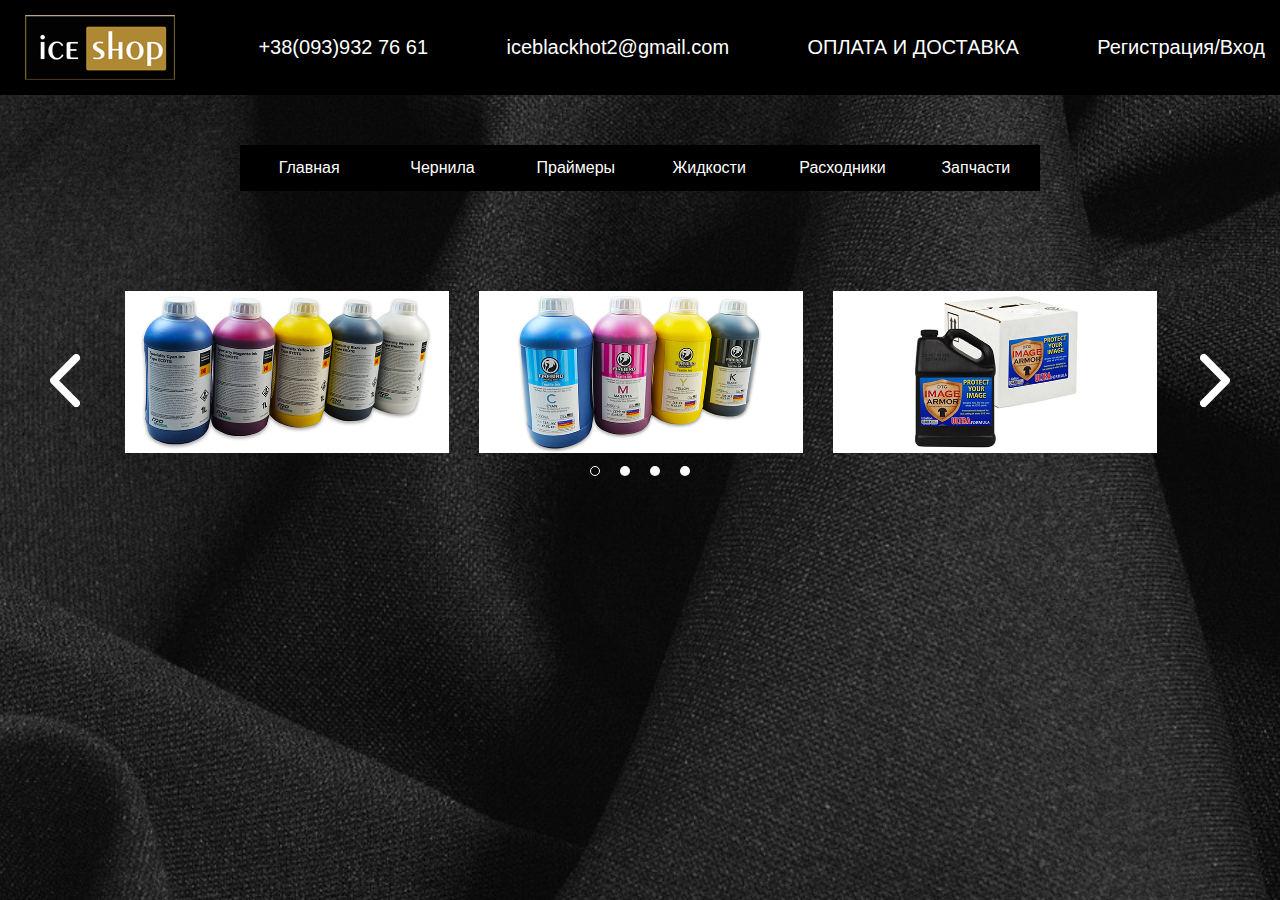
<file: index.html>
<!DOCTYPE html>
<html lang="ru">
<head>
    <meta charset="UTF-8">
    <meta name="viewport" content="width=device-width, initial-scale=1.0">
    <meta http-equiv="X-UA-Compatible" content="ie=edge">
    <title>iceshop</title>
    <link rel="stylesheet" href="css/normalize.css">
    <link rel="stylesheet" href="css/style.css">
    <link rel="stylesheet" href="css/adaptive.css">
    <link rel="stylesheet" href="css/carousel.css">
   </head>
<body>
  <header class="header">
    <div class="header__logo">
        <a href="index.html"><img class="graficlogo" src="img/logo.jpg" alt="Logo"></a>
        <a href="#">+38(093)932 76 61</a>
        <a href="#">iceblackhot2@gmail.com</a>
        <a href="#">ОПЛАТА И ДОСТАВКА</a>
        <a href="#">Регистрация/Вход</a>
    </div>
</header>
      <div class="container">
        <ul class="menu">
            <li class="menu__item">
                <a data-name="Главная" class="menu__link" href="main.html">Главная</a>
            </li>
            <li class="menu__item">
                <a data-name="Чернила" class="menu__link" href="inks.html">Текстильные чернила</a>
            </li>
            <li class="menu__item">
                <a data-name="Праймеры" class="menu__link" href="Pretreatments.html">Праймеры</a>
            </li>
            <li class="menu__item">
                <a data-name="Жидкости" class="menu__link" href="Service fluids.html">Сервисные жидкости</a>
            </li>
            <li class="menu__item">
                <a data-name="Расходники" class="menu__link" href="expendable materials.html">Расходные материалы</a>
            </li>
            <li class="menu__item">
                <a data-name="Запчасти" class="menu__link" href="repair parts.html">Запчасти</a>
            </li>
        </ul>
      </div>
		<div class="wrapper">
			<div class="slider">
				<div class="slider__item filter">
					<img src="img/slides/big/02.jpg" alt="">
				</div>
				<div class="slider__item">
					<img src="img/slides/big/03.jpg" alt="">
				</div>
				<div class="slider__item filter">
					<img src="img/slides/big/04.jpg" alt="">
				</div>
				<div class="slider__item">
					<img src="img/slides/big/05.jpg" alt="">
				</div>
			</div>
			<script src="https://code.jquery.com/jquery-3.4.1.min.js"></script>
			<script src="js/slick.min.js"></script>
            <script src="js/carousel.js"></script>
 </body>
</html>
</file>
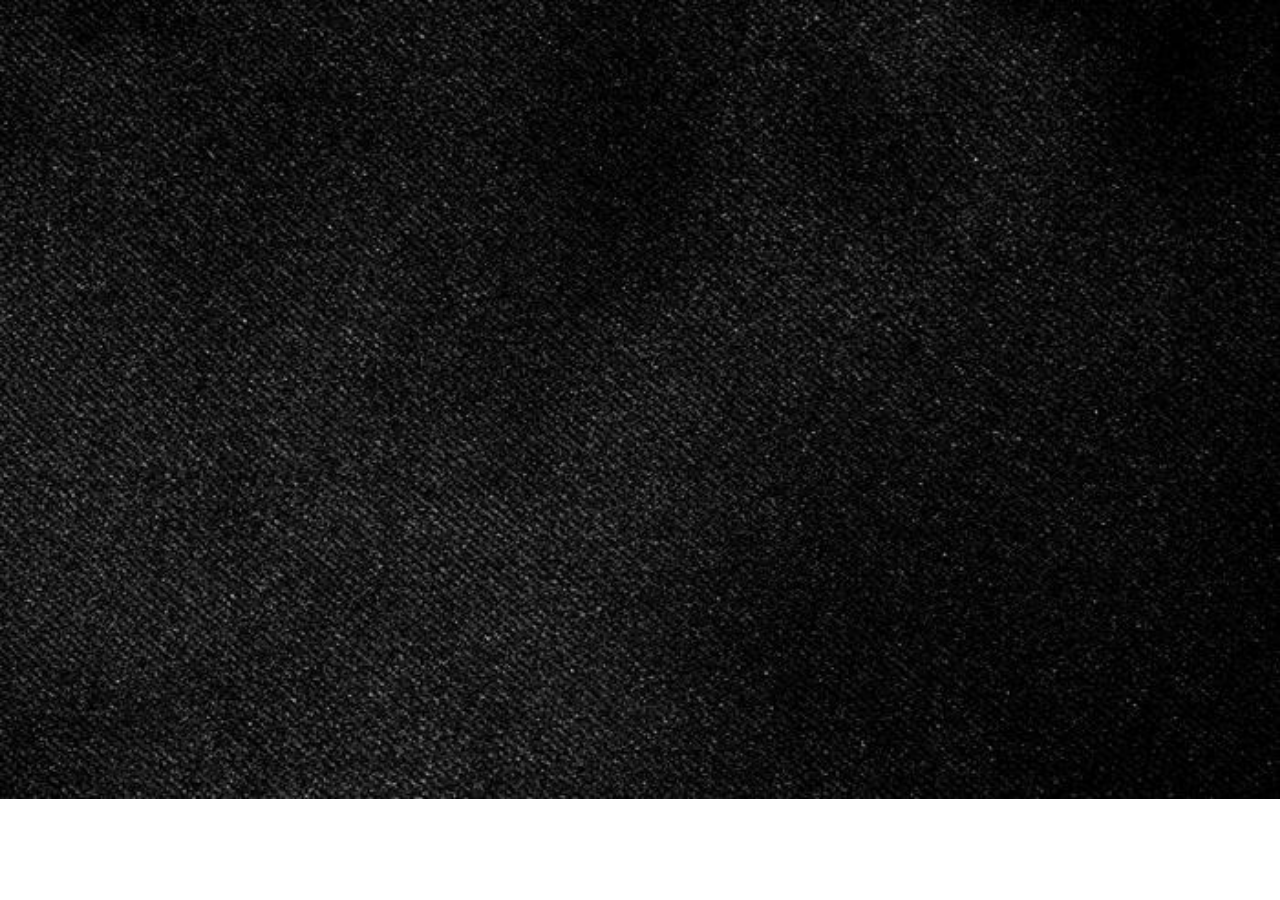
<file: expendable materials.html>
<!DOCTYPE html>
<html lang="en">
<head>
    <meta charset="UTF-8">
    <meta name="viewport" content="width=device-width, initial-scale=1.0">
    <meta http-equiv="X-UA-Compatible" content="ie=edge">
    <title>iceshop</title>
    <link rel="stylesheet" href="css/normalize.css">
    <link rel="stylesheet" href="css/style.css">
    <style>
        body {
         background-image: url(img/black2.jpg); 
         background-repeat: no-repeat;
         background-size: cover;
        }
       </style>
</head>
<body>
</body>
</html>
</file>
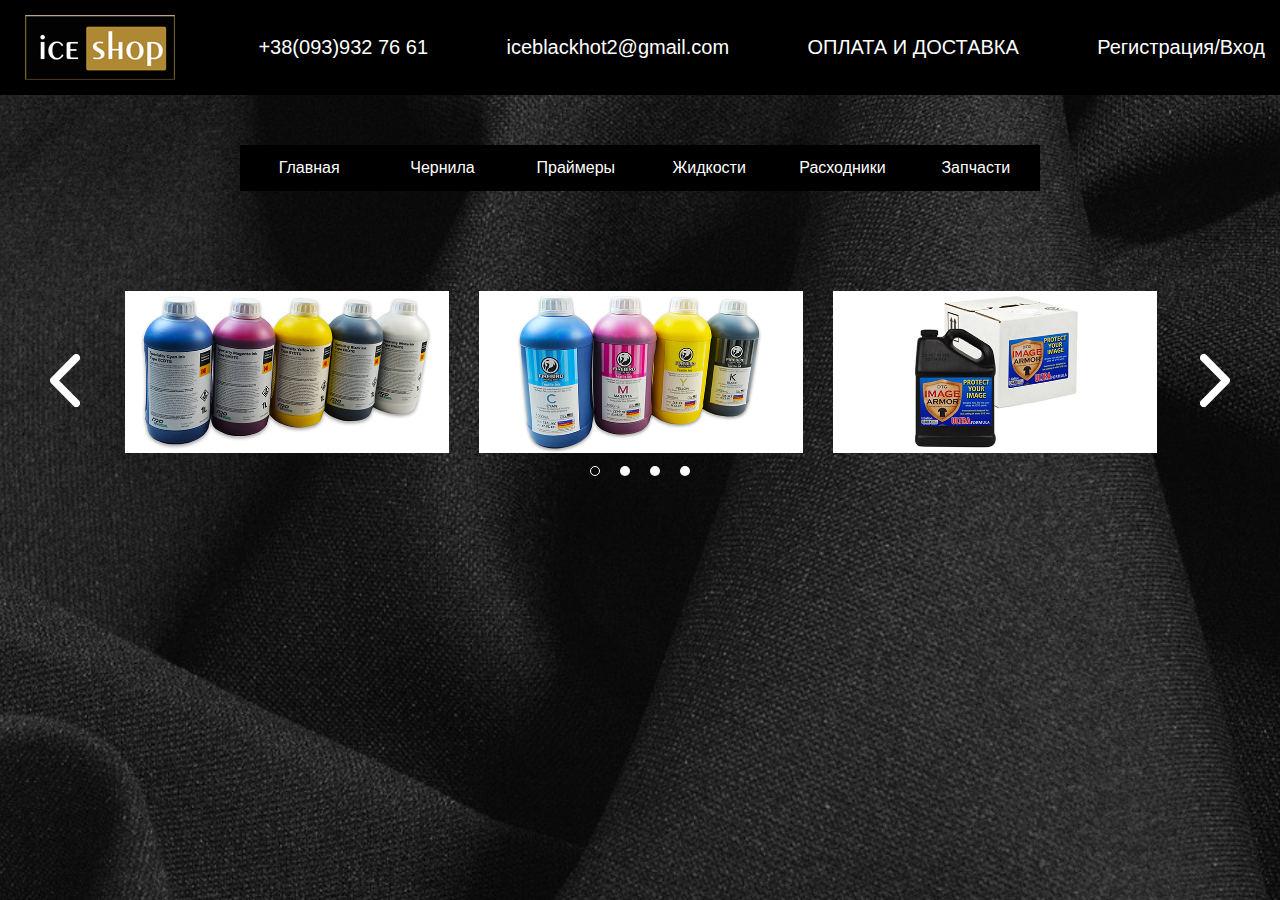
<file: main.html>
<!DOCTYPE html>
<html lang="ru">
<head>
    <meta charset="UTF-8">
    <meta name="viewport" content="width=device-width, initial-scale=1.0">
    <meta http-equiv="X-UA-Compatible" content="ie=edge">
    <title>iceshop</title>
    <link rel="stylesheet" href="css/normalize.css">
    <link rel="stylesheet" href="css/style.css">
    <link rel="stylesheet" href="css/adaptive.css">
    <link rel="stylesheet" href="css/carousel.css">
   </head>
<body>
  <header class="header">
    <div class="header__logo">
        <a href="index.html"><img class="graficlogo" src="img/logo.jpg" alt="Logo"></a>
        <a href="#">+38(093)932 76 61</a>
        <a href="#">iceblackhot2@gmail.com</a>
        <a href="#">ОПЛАТА И ДОСТАВКА</a>
        <a href="#">Регистрация/Вход</a>
    </div>
</header>
      <div class="container">
        <ul class="menu">
            <li class="menu__item">
                <a data-name="Главная" class="menu__link" href="main.html">Главная</a>
            </li>
            <li class="menu__item">
                <a data-name="Чернила" class="menu__link" href="inks.html">Текстильные чернила</a>
            </li>
            <li class="menu__item">
                <a data-name="Праймеры" class="menu__link" href="Pretreatments.html">Праймеры</a>
            </li>
            <li class="menu__item">
                <a data-name="Жидкости" class="menu__link" href="Service fluids.html">Сервисные жидкости</a>
            </li>
            <li class="menu__item">
                <a data-name="Расходники" class="menu__link" href="expendable materials.html">Расходные материалы</a>
            </li>
            <li class="menu__item">
                <a data-name="Запчасти" class="menu__link" href="repair parts.html">Запчасти</a>
            </li>
        </ul>
      </div>
		<div class="wrapper">
			<div class="slider">
				<div class="slider__item filter">
					<img src="img/slides/big/02.jpg" alt="">
				</div>
				<div class="slider__item">
					<img src="img/slides/big/03.jpg" alt="">
				</div>
				<div class="slider__item filter">
					<img src="img/slides/big/04.jpg" alt="">
				</div>
				<div class="slider__item">
					<img src="img/slides/big/05.jpg" alt="">
				</div>
			</div>
			<script src="https://code.jquery.com/jquery-3.4.1.min.js"></script>
			<script src="js/slick.min.js"></script>
            <script src="js/carousel.js"></script>
 </body>
</html>
</file>
<file: css/style.css>
* {
    margin: 0;
    padding: 0;
   }

a {
color: #fff;
text-decoration: none;
justify-content: flex-end;
align-items: center;
padding: 10px 15px;
font-size: 20px;
margin-left: 5px;
display: flex;
}

body {
    font-family: Arial, Helvetica, sans-serif;
    background-image: url(../img/black.jpg);
    background-repeat: no-repeat;
    background-size: cover;
   }

.header {
    justify-content: space-between;
    padding: 0px;
    color: white;
    }

.header__logo {
    background: #000;
    width: 100%;
    display: flex;
    justify-content: space-between;
}

.header__logo a:hover {
	animation: bounce 1s;
}

@keyframes bounce {
	0%, 20%, 60%, 100% {
		transform: translateY(0);
		transform: translateY(0);
	}

	40% {
		transform: translateY(-20px);
		transform: translateY(-20px);
	}

	80% {
		transform: translateY(-10px);
		transform: translateY(-10px);
	}
}

.graficlogo{
    padding: 5px;
    max-width: 100%;
    box-sizing: border-box;
}

.menu {
    list-style: none;
    margin: 50px auto;
    padding: 0;
    max-width: 800px;
    width: 100%;
    text-align: center;
    background-color: black;
    display: flex;
}

.menu__item {
    flex-basis: 20%;
}

.menu__link {
    font-size: 0px;
    line-height: 26px;
    color: #fff;
    text-decoration: none;
    display: flex;
    padding: 10px 0;
    background-color: black;
    position: relative;
}

.menu__link::before {
    content: attr(data-name);
    position: absolute;
    font-size: 16px;
    left: 0;
    top: 0;
    width: 100%;
    padding: 10px 0;
    background-color: #2b2410;
    transform: rotateX(90deg) translateY(46px);
    transform-origin: 50% 100%;
    transition-duration: 500ms;
    transition-property: transform;
}

.menu__link:hover::before {
    transform: rotateX(0deg) translateY(0);
}

.menu__link::after {
    content: attr(data-name);
    position: absolute;
    font-size: 16px;
    left: 0;
    top: 0;
    width: 100%;
    padding: 10px 0;
    background-color: #000;
    transform: rotateX(0deg) translateY(0);
    transform-origin: 50% 0;
    transition-duration: 500ms;
    transition-property: transform;
}

.menu__link:hover::after {
    transform: rotateX(90deg) translateY(-46px);
}
</file>
<file: css/adaptive.css>
/*==========  Desktop First  ========== */
/* Large Devices, Wide Screens */
@media only screen and (max-width: 1200px) {
  /* */
}
/* Medium Devices, Desktops */
@media only screen and (max-width: 992px) {
  /* */
}
/* Small Devices, Tablets */
@media only screen and (max-width: 768px) {
  /* */
}
/* Extra Small Devices, Phones */
@media only screen and (max-width: 480px) {
  /* */
}
/* Custom, iPhone Retina */
@media only screen and (max-width: 320px) {
  /* */
}
</file>
<file: css/carousel.css>
/*Обнуление*/
*,*:before,*:after{
	padding: 0;
	margin: 0;
	border: 0;
	box-sizing: border-box;
}

.wrapper{
	height: 100%;
	padding: 50px;
	display: flex;
	justify-content:center;
	align-items: center;
}

@media (max-width:767px){
	.wrapper{padding: 50px 10px;}
}

/* Основные стили */

/* Слайдер */
.slick-slider{
	min-width: 0;
}
/* Ограничивающая оболочка */
.slick-list {
	overflow: hidden;
}
/* Лента слайдов */
.slick-track{
	display: flex;
	align-items: flex-start;
}

/* Слайд */
.slick-slide{}
/* Слайд активный */
.slick-slide.slick-active{}
/* Слайд основной */
.slick-slide.slick-current{}
/* Слайд по центру */
.slick-slide.slick-center{}

/* Стрелка */
.slick-arrow{}
/* Стрелка влево */
.slick-arrow.slick-prev{}
/* Стрелка вправо */
.slick-arrow.slick-next{}
/* Стрелка не активная */
.slick-arrow.slick-disabled{}

/* Точки */
.slick-dots{}
.slick-dots li{}
.slick-dots button{}

/* Конкретный слайдер */
.slider {
	position: relative;
	padding: 0px 60px;
}

@media (max-width:767px){
	.slider {
		padding: 0px 40px;
	}
}

.slider .slick-arrow{
	position: absolute;
	top: 50%;
	margin: -30px 0px 0px 0px;
	z-index: 10;
	font-size: 0;
	width: 30px;
	height: 60px;
}
.slider .slick-arrow.slick-prev{
	left: 0;
	background: url('../img/sl-arrow_l.svg') 0 0 / 100% no-repeat;
}
.slider .slick-arrow.slick-next{
	right: 0;
	background: url('../img/sl-arrow_r.svg') 0 0 / 100% no-repeat;
}
.slider .slick-arrow.slick-disabled{
	opacity: 0.2;
}

.slider .slick-dots{
	display: flex;
	align-items: center;
	justify-content: center;
}
.slider .slick-dots li{
	list-style: none;
	margin: 0px 10px;
}
.slider .slick-dots button{
	font-size: 0;
	width: 10px;
	height: 10px;
	background-color: #fff;
	border-radius: 50%;
}

.slider .slick-dots li.slick-active button{
	background-color: transparent;
	border: 1px solid #fff;
}

.slider__item {
	padding: 0px 15px;
}
.slider__item img{
	max-width: 100%;
}
</file>
